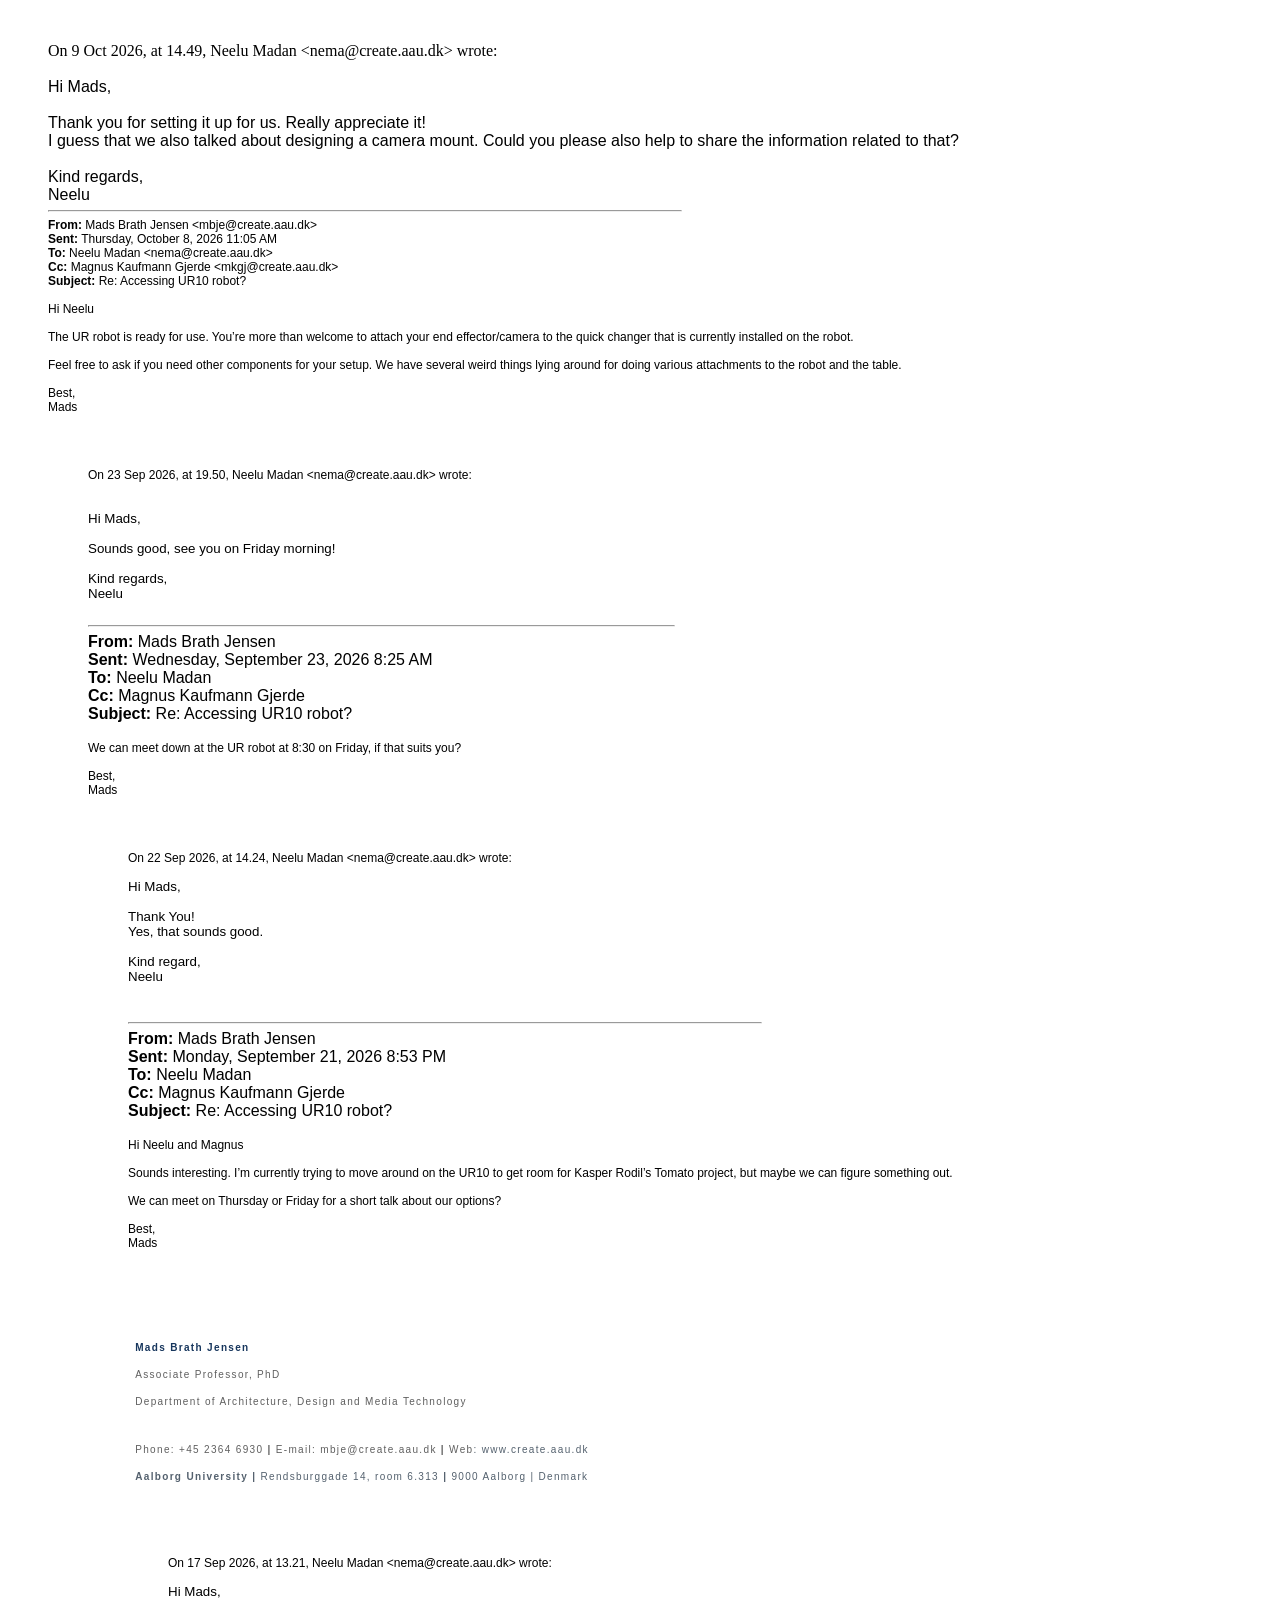
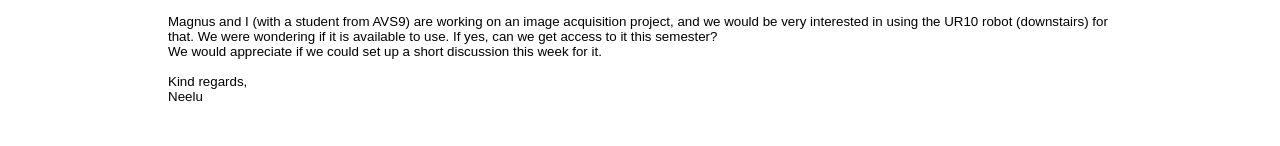
<file: ATT00002.htm>
<html aria-label="message body"><head><meta http-equiv="content-type" content="text/html; charset=utf-8"></head><body style="overflow-wrap: break-word; -webkit-nbsp-mode: space; line-break: after-white-space;"><div><div><br><blockquote type="cite"><div>On 9 Oct 2026, at 14.49, Neelu Madan &lt;nema@create.aau.dk&gt; wrote:</div><br class="Apple-interchange-newline"><div><meta charset="UTF-8"><div class="elementToProof" style="font-style: normal; font-variant-caps: normal; font-weight: 400; letter-spacing: normal; orphans: 2; text-align: start; text-indent: 0px; text-transform: none; white-space: normal; widows: 2; word-spacing: 0px; -webkit-text-stroke-width: 0px; text-decoration-line: none; text-decoration-thickness: auto; text-decoration-style: solid; direction: ltr; font-family: Aptos, Aptos_MSFontService, -apple-system, Roboto, Arial, Helvetica, sans-serif; font-size: 12pt;">Hi Mads,</div><div class="elementToProof" style="font-style: normal; font-variant-caps: normal; font-weight: 400; letter-spacing: normal; orphans: 2; text-align: start; text-indent: 0px; text-transform: none; white-space: normal; widows: 2; word-spacing: 0px; -webkit-text-stroke-width: 0px; text-decoration-line: none; text-decoration-thickness: auto; text-decoration-style: solid; direction: ltr; font-family: Aptos, Aptos_MSFontService, -apple-system, Roboto, Arial, Helvetica, sans-serif; font-size: 12pt;"><br></div><div class="elementToProof" style="font-style: normal; font-variant-caps: normal; font-weight: 400; letter-spacing: normal; orphans: 2; text-align: start; text-indent: 0px; text-transform: none; white-space: normal; widows: 2; word-spacing: 0px; -webkit-text-stroke-width: 0px; text-decoration-line: none; text-decoration-thickness: auto; text-decoration-style: solid; direction: ltr; font-family: Aptos, Aptos_MSFontService, -apple-system, Roboto, Arial, Helvetica, sans-serif; font-size: 12pt;">Thank you for setting it up for us. Really appreciate it!</div><div class="elementToProof" style="font-style: normal; font-variant-caps: normal; font-weight: 400; letter-spacing: normal; orphans: 2; text-align: start; text-indent: 0px; text-transform: none; white-space: normal; widows: 2; word-spacing: 0px; -webkit-text-stroke-width: 0px; text-decoration-line: none; text-decoration-thickness: auto; text-decoration-style: solid; direction: ltr; font-family: Aptos, Aptos_MSFontService, -apple-system, Roboto, Arial, Helvetica, sans-serif; font-size: 12pt;">I guess that we also talked about designing a camera mount. Could you please also help to share the information related to that?&nbsp;</div><div class="elementToProof" style="font-style: normal; font-variant-caps: normal; font-weight: 400; letter-spacing: normal; orphans: 2; text-align: start; text-indent: 0px; text-transform: none; white-space: normal; widows: 2; word-spacing: 0px; -webkit-text-stroke-width: 0px; text-decoration-line: none; text-decoration-thickness: auto; text-decoration-style: solid; direction: ltr; font-family: Aptos, Aptos_MSFontService, -apple-system, Roboto, Arial, Helvetica, sans-serif; font-size: 12pt;"><br></div><div class="elementToProof" style="font-style: normal; font-variant-caps: normal; font-weight: 400; letter-spacing: normal; orphans: 2; text-align: start; text-indent: 0px; text-transform: none; white-space: normal; widows: 2; word-spacing: 0px; -webkit-text-stroke-width: 0px; text-decoration-line: none; text-decoration-thickness: auto; text-decoration-style: solid; direction: ltr; font-family: Aptos, Aptos_MSFontService, -apple-system, Roboto, Arial, Helvetica, sans-serif; font-size: 12pt;">Kind regards,</div><div class="elementToProof" style="font-style: normal; font-variant-caps: normal; font-weight: 400; letter-spacing: normal; orphans: 2; text-align: start; text-indent: 0px; text-transform: none; white-space: normal; widows: 2; word-spacing: 0px; -webkit-text-stroke-width: 0px; text-decoration-line: none; text-decoration-thickness: auto; text-decoration-style: solid; direction: ltr; font-family: Aptos, Aptos_MSFontService, -apple-system, Roboto, Arial, Helvetica, sans-serif; font-size: 12pt;">Neelu&nbsp;</div><div id="mail-editor-reference-message-container" class="elementToProof" style="caret-color: rgb(0, 0, 0); font-family: Helvetica; font-size: 12px; font-style: normal; font-variant-caps: normal; font-weight: 400; letter-spacing: normal; orphans: 2; text-align: start; text-indent: 0px; text-transform: none; white-space: normal; widows: 2; word-spacing: 0px; -webkit-text-stroke-width: 0px; text-decoration-line: none; text-decoration-thickness: auto; text-decoration-style: solid;"><div id="mail-editor-reference-message-container" class="elementToProof"><hr style="display: inline-block; width: 632.09375px;"><div id="divRplyFwdMsg" class="elementToProof"><div class="elementToProof" style="direction: ltr; font-family: Calibri, sans-serif;"><b>From:</b><span class="Apple-converted-space">&nbsp;</span>Mads Brath Jensen &lt;mbje@create.aau.dk&gt;<br><b>Sent:</b><span class="Apple-converted-space">&nbsp;</span>Thursday, October 8, 2026 11:05 AM<br><b>To:</b><span class="Apple-converted-space">&nbsp;</span>Neelu Madan &lt;nema@create.aau.dk&gt;<br><b>Cc:</b><span class="Apple-converted-space">&nbsp;</span>Magnus Kaufmann Gjerde &lt;mkgj@create.aau.dk&gt;<br><b>Subject:</b><span class="Apple-converted-space">&nbsp;</span>Re: Accessing UR10 robot?</div><div class="elementToProof" style="direction: ltr; font-family: Calibri, sans-serif;">&nbsp;</div></div><div class="elementToProof">Hi Neelu</div><div class="elementToProof" style="direction: ltr;"><br></div><div class="elementToProof">The UR robot is ready for use. You’re more than welcome to attach your end effector/camera to the quick changer that is currently installed on the robot.&nbsp;</div><div class="elementToProof" style="direction: ltr;"><br></div><div class="elementToProof">Feel free to ask if you need other components for your setup. We have several weird things lying around for doing various attachments to the robot and the table.</div><div class="elementToProof" style="direction: ltr;"><br></div><div class="elementToProof">Best,</div><div class="elementToProof">Mads</div><div class="elementToProof" style="direction: ltr;"><br></div><div class="elementToProof" style="direction: ltr;"><br></div><div class="elementToProof" style="direction: ltr;"><br></div><blockquote class="elementToProof"><div class="elementToProof">On 23 Sep 2026, at 19.50, Neelu Madan &lt;nema@create.aau.dk&gt; wrote:</div><div class="elementToProof"><br></div><div class="elementToProof" style="text-align: left; text-indent: 0px; font-family: Aptos, Aptos_EmbeddedFont, Aptos_MSFontService, Calibri, Helvetica, sans-serif; font-size: 10pt;"><br>Hi Mads,</div><div class="elementToProof" style="direction: ltr; text-align: left; text-indent: 0px; font-family: Aptos, Aptos_EmbeddedFont, Aptos_MSFontService, Calibri, Helvetica, sans-serif; font-size: 10pt;"><br></div><div class="elementToProof" style="text-align: left; text-indent: 0px; font-family: Aptos, Aptos_EmbeddedFont, Aptos_MSFontService, Calibri, Helvetica, sans-serif; font-size: 10pt;">Sounds good, see you on Friday morning!</div><div class="elementToProof" style="direction: ltr; text-align: left; text-indent: 0px; font-family: Aptos, Aptos_EmbeddedFont, Aptos_MSFontService, Calibri, Helvetica, sans-serif; font-size: 10pt;"><br></div><div class="elementToProof" style="text-align: left; text-indent: 0px; font-family: Aptos, Aptos_EmbeddedFont, Aptos_MSFontService, Calibri, Helvetica, sans-serif; font-size: 10pt;">Kind regards,</div><div class="elementToProof" style="text-align: left; text-indent: 0px; font-family: Aptos, Aptos_EmbeddedFont, Aptos_MSFontService, Calibri, Helvetica, sans-serif; font-size: 10pt;">Neelu&nbsp;</div><div class="elementToProof" style="direction: ltr; text-align: left; text-indent: 0px; font-family: Calibri, Arial, Helvetica, sans-serif; font-size: 12pt;"><br></div><hr style="text-align: left; text-indent: 0px; display: inline-block; width: 585.047px;"><div class="elementToProof" style="text-align: left; text-indent: 0px; font-family: Calibri, Arial, Helvetica, sans-serif; font-size: 12pt;"><b>From:</b>&nbsp;Mads Brath Jensen<br><b>Sent:</b>&nbsp;Wednesday, September 23, 2026 8:25 AM<br><b>To:</b>&nbsp;Neelu Madan<br><b>Cc:</b>&nbsp;Magnus Kaufmann Gjerde<br><b>Subject:</b>&nbsp;Re: Accessing UR10 robot?&nbsp;</div><div class="elementToProof" style="direction: ltr; text-align: left; text-indent: 0px; font-family: Calibri, Arial, Helvetica, sans-serif; font-size: 12pt;"><br></div><div class="elementToProof" style="text-align: left; text-indent: 0px; font-family: Helvetica; font-size: 12px;">We can meet down at the UR robot at 8:30 on Friday, if that suits you?&nbsp;</div><div class="elementToProof" style="direction: ltr; text-align: left; text-indent: 0px; font-family: Helvetica; font-size: 12px;"><br></div><div class="elementToProof" style="text-align: left; text-indent: 0px; font-family: Helvetica; font-size: 12px;">Best,</div><div class="elementToProof" style="text-align: left; text-indent: 0px; font-family: Helvetica; font-size: 12px;">Mads</div><div class="elementToProof" style="direction: ltr; text-align: left; text-indent: 0px; font-family: Helvetica; font-size: 12px;"><br></div><div class="elementToProof" style="direction: ltr; text-align: left; text-indent: 0px; font-family: Helvetica; font-size: 12px;"><br></div><div class="elementToProof" style="direction: ltr; text-align: left; text-indent: 0px; font-family: Helvetica; font-size: 12px;"><br></div><blockquote class="elementToProof"><div class="elementToProof" style="text-align: left; text-indent: 0px; font-family: Helvetica; font-size: 12px;">On 22 Sep 2026, at 14.24, Neelu Madan &lt;nema@create.aau.dk&gt; wrote:</div><div class="elementToProof" style="direction: ltr; text-align: left; text-indent: 0px; font-family: Helvetica; font-size: 12px;"><br></div><div class="elementToProof" style="text-align: left; text-indent: 0px; font-family: Aptos, Aptos_EmbeddedFont, Aptos_MSFontService, Calibri, Helvetica, sans-serif; font-size: 10pt;">Hi Mads,</div><div class="elementToProof" style="direction: ltr; text-align: left; text-indent: 0px; font-family: Aptos, Aptos_EmbeddedFont, Aptos_MSFontService, Calibri, Helvetica, sans-serif; font-size: 10pt;"><br></div><div class="elementToProof" style="text-align: left; text-indent: 0px; font-family: Aptos, Aptos_EmbeddedFont, Aptos_MSFontService, Calibri, Helvetica, sans-serif; font-size: 10pt;">Thank You!</div><div class="elementToProof" style="text-align: left; text-indent: 0px; font-family: Aptos, Aptos_EmbeddedFont, Aptos_MSFontService, Calibri, Helvetica, sans-serif; font-size: 10pt;">Yes, that sounds good.&nbsp;</div><div class="elementToProof" style="direction: ltr; text-align: left; text-indent: 0px; font-family: Aptos, Aptos_EmbeddedFont, Aptos_MSFontService, Calibri, Helvetica, sans-serif; font-size: 10pt;"><br></div><div class="elementToProof" style="text-align: left; text-indent: 0px; font-family: Aptos, Aptos_EmbeddedFont, Aptos_MSFontService, Calibri, Helvetica, sans-serif; font-size: 10pt;">Kind regard,</div><div class="elementToProof" style="text-align: left; text-indent: 0px; font-family: Aptos, Aptos_EmbeddedFont, Aptos_MSFontService, Calibri, Helvetica, sans-serif; font-size: 10pt;">Neelu&nbsp;</div><div class="elementToProof" style="direction: ltr; text-align: left; text-indent: 0px; font-family: Helvetica; font-size: 12px;"><br></div><div class="elementToProof" style="direction: ltr; text-align: left; text-indent: 0px; font-family: Calibri, Arial, Helvetica, sans-serif; font-size: 12pt;"><br></div><hr style="text-align: left; text-indent: 0px; display: inline-block; width: 632.094px;"><div class="elementToProof" style="text-align: left; text-indent: 0px; font-family: Calibri, Arial, Helvetica, sans-serif; font-size: 12pt;"><b>From:</b>&nbsp;Mads Brath Jensen<br><b>Sent:</b>&nbsp;Monday, September 21, 2026 8:53 PM<br><b>To:</b>&nbsp;Neelu Madan<br><b>Cc:</b>&nbsp;Magnus Kaufmann Gjerde<br><b>Subject:</b>&nbsp;Re: Accessing UR10 robot?&nbsp;</div><div class="elementToProof" style="direction: ltr; text-align: left; text-indent: 0px; font-family: Calibri, Arial, Helvetica, sans-serif; font-size: 12pt;"><br></div><div class="elementToProof" style="text-align: left; text-indent: 0px; font-family: Helvetica; font-size: 12px;">Hi Neelu and Magnus</div><div class="elementToProof" style="direction: ltr; text-align: left; text-indent: 0px; font-family: Helvetica; font-size: 12px;"><br></div><div class="elementToProof" style="text-align: left; text-indent: 0px; font-family: Helvetica; font-size: 12px;">Sounds interesting. I’m currently trying to move around on the UR10 to get room for Kasper Rodil’s Tomato project, but maybe we can figure something out.&nbsp;</div><div class="elementToProof" style="direction: ltr; text-align: left; text-indent: 0px; font-family: Helvetica; font-size: 12px;"><br></div><div class="elementToProof" style="text-align: left; text-indent: 0px; font-family: Helvetica; font-size: 12px;">We can meet on Thursday or Friday for a short talk about our options?&nbsp;</div><div class="elementToProof" style="direction: ltr; text-align: left; text-indent: 0px; font-family: Helvetica; font-size: 12px;"><br></div><div class="elementToProof" style="text-align: left; text-indent: 0px; font-family: Helvetica; font-size: 12px;">Best,</div><div class="elementToProof" style="text-align: left; text-indent: 0px; font-family: Helvetica; font-size: 12px;">Mads</div><div class="elementToProof" style="direction: ltr; text-align: left; text-indent: 0px; font-family: Helvetica; font-size: 12px;"><br></div><div class="elementToProof" style="direction: ltr; text-align: left; text-indent: 0px; font-family: Helvetica; font-size: 12px;"><br></div><table cellspacing="0" cellpadding="0" border="0" style="direction: ltr; text-align: left; text-indent: 0px; box-sizing: border-box; border-collapse: collapse; border-spacing: 0px;"><tbody><tr><td style="direction: ltr; text-align: left; text-indent: 0px; padding: 0cm 5.4pt; vertical-align: top; width: 395.25pt; height: 11.35pt;"><p class="elementToProof" style="margin-top: 1em; margin-bottom: 0.0001pt; direction: ltr; text-align: left; text-indent: 0px; line-height: normal;"><span style="font-family: Helvetica; font-size: 12px;"><br></span><br></p></td></tr><tr><td style="direction: ltr; text-align: left; text-indent: 0px; padding: 0cm 5.4pt; vertical-align: top; width: 395.25pt; height: 11.35pt;"><p class="elementToProof" style="margin-top: 1em; margin-bottom: 0.0001pt; direction: ltr; text-align: left; text-indent: 0px; line-height: normal;"><span style="letter-spacing: 1pt; font-family: Arial; font-size: 7.5pt; color: rgb(23, 54, 93);"><b>Mads Brath Jensen</b></span></p></td></tr><tr><td style="direction: ltr; text-align: left; text-indent: 0px; padding: 0cm 5.4pt; vertical-align: top; width: 395.25pt; height: 11.35pt;"><p class="elementToProof" style="margin-top: 1em; margin-bottom: 0.0001pt; direction: ltr; text-align: left; text-indent: 0px; line-height: normal;"><span style="letter-spacing: 1pt; font-family: Arial; font-size: 7.5pt; color: rgb(95, 95, 95);">Associate Professor, PhD</span></p><p class="elementToProof" style="margin-top: 1em; margin-bottom: 0.0001pt; direction: ltr; text-align: left; text-indent: 0px; line-height: normal;"><span style="letter-spacing: 1pt; font-family: Arial; font-size: 7.5pt; color: rgb(95, 95, 95);">Department of Architecture, Design and Media Technology</span></p></td></tr><tr><td style="direction: ltr; text-align: left; text-indent: 0px; padding: 0cm 5.4pt; vertical-align: top; width: 395.25pt; height: 11.35pt;"><div class="elementToProof" style="direction: ltr; text-align: left; text-indent: 0px; line-height: normal; margin-top: 1em; margin-bottom: 0.0001pt; font-family: Arial; font-size: 7.5pt; color: rgb(84, 97, 110);"><span style="letter-spacing: 1pt;">&nbsp;</span></div></td></tr><tr><td style="direction: ltr; text-align: left; text-indent: 0px; padding: 0cm 5.4pt; vertical-align: top; width: 395.25pt; height: 11.35pt;"><p class="elementToProof" style="margin-top: 1em; margin-bottom: 0.0001pt; direction: ltr; text-align: left; text-indent: 0px; line-height: normal;"><span style="letter-spacing: 1pt; font-family: Arial; font-size: 7.5pt; color: rgb(95, 95, 95);">Phone: +45 2364 6930<span class="Apple-converted-space">&nbsp;</span><b>|<span class="Apple-converted-space">&nbsp;</span></b>E-mail: mbje@create.aau.dk<span class="Apple-converted-space">&nbsp;</span><b>|<span class="Apple-converted-space">&nbsp;</span></b>Web</span><span style="letter-spacing: 1pt; font-family: Arial; font-size: 7.5pt; color: rgb(84, 97, 110);">: www.create.aau.dk</span></p></td></tr><tr><td style="direction: ltr; text-align: left; text-indent: 0px; padding: 0cm 5.4pt; vertical-align: top; width: 395.25pt; height: 11.35pt;"><p class="elementToProof" style="margin-top: 1em; margin-bottom: 0.0001pt; direction: ltr; text-align: left; text-indent: 0px; line-height: normal;"><span style="letter-spacing: 1pt; font-family: Arial; font-size: 7.5pt; color: rgb(84, 97, 110);"><b>Aalborg University |<span class="Apple-converted-space">&nbsp;</span></b>Rendsburggade 14, room 6.313<b>&nbsp;|</b>&nbsp;9000 Aalborg | Denmark</span></p></td></tr><tr><td style="direction: ltr; text-align: left; text-indent: 0px; padding: 0cm 5.4pt; vertical-align: top; width: 395.25pt; height: 11.35pt;"><p class="elementToProof" style="margin-top: 1em; margin-bottom: 0.0001pt; direction: ltr; text-align: left; text-indent: 0px; line-height: normal;"><span style="font-family: Helvetica; font-size: 12px;"><br></span><br></p></td></tr></tbody></table><div class="elementToProof" style="direction: ltr; text-align: left; text-indent: 0px; font-family: Helvetica; font-size: 12px;"><br></div><blockquote class="elementToProof"><div class="elementToProof" style="text-align: left; text-indent: 0px; font-family: Helvetica; font-size: 12px;">On 17 Sep 2026, at 13.21, Neelu Madan &lt;nema@create.aau.dk&gt; wrote:</div><div class="elementToProof" style="direction: ltr; text-align: left; text-indent: 0px; font-family: Helvetica; font-size: 12px;"><br></div><div class="elementToProof" style="text-align: left; text-indent: 0px; font-family: Aptos, Aptos_EmbeddedFont, Aptos_MSFontService, Calibri, Helvetica, sans-serif; font-size: 10pt;">Hi Mads,</div><div class="elementToProof" style="direction: ltr; text-align: left; text-indent: 0px; font-family: Aptos, Aptos_EmbeddedFont, Aptos_MSFontService, Calibri, Helvetica, sans-serif; font-size: 10pt;"><br></div><div class="elementToProof" style="text-align: left; text-indent: 0px; font-family: Aptos, Aptos_EmbeddedFont, Aptos_MSFontService, Calibri, Helvetica, sans-serif; font-size: 10pt;">Magnus and I (with a student from AVS9) are working on an image acquisition project, and we would be very interested in using the UR10 robot (downstairs) for that. We were wondering if it is available to use. If yes, can we get access to it this semester?&nbsp;&nbsp;</div><div class="elementToProof" style="text-align: left; text-indent: 0px; font-family: Aptos, Aptos_EmbeddedFont, Aptos_MSFontService, Calibri, Helvetica, sans-serif; font-size: 10pt;">We would appreciate if we could set up a short discussion this week for it.</div><div class="elementToProof" style="direction: ltr; text-align: left; text-indent: 0px; font-family: Aptos, Aptos_EmbeddedFont, Aptos_MSFontService, Calibri, Helvetica, sans-serif; font-size: 10pt;"><br></div><div class="elementToProof" style="text-align: left; text-indent: 0px; font-family: Aptos, Aptos_EmbeddedFont, Aptos_MSFontService, Calibri, Helvetica, sans-serif; font-size: 10pt;">Kind regards,</div><div class="elementToProof" style="text-align: left; text-indent: 0px; font-family: Aptos, Aptos_EmbeddedFont, Aptos_MSFontService, Calibri, Helvetica, sans-serif; font-size: 10pt;">Neelu&nbsp;</div></blockquote></blockquote></blockquote></div></div></div></blockquote></div><br></div></body></html>
</file>
